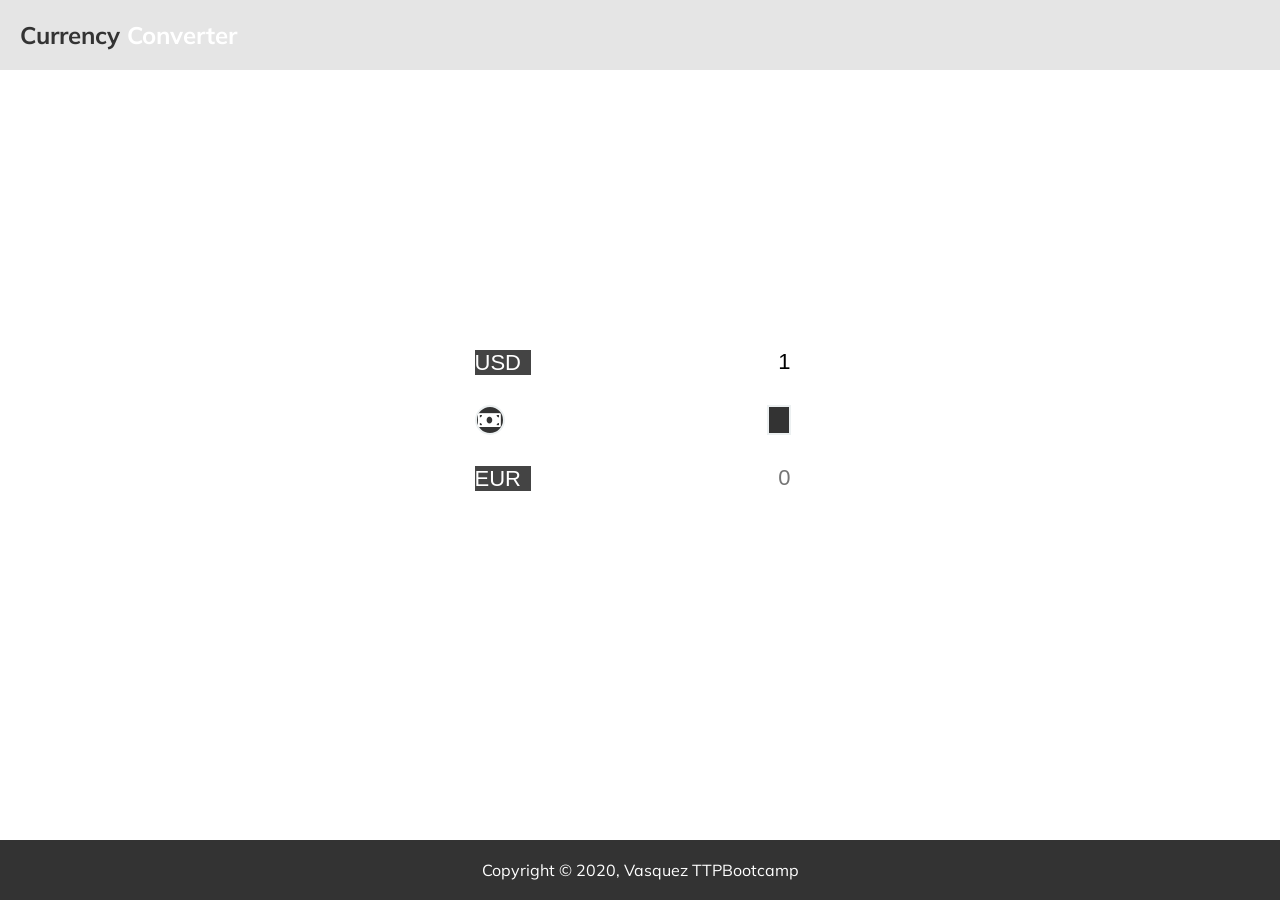
<file: index.html>
<!DOCTYPE html>
<html lang="en" >
<head>
  <meta charset="UTF-8">
  <title>Currency Converter</title>
  <link rel='stylesheet' href='https://cdnjs.cloudflare.com/ajax/libs/font-awesome/5.10.2/css/all.min.css'>
  <link rel="stylesheet" href="style.css">

</head>
<body>
  <nav id="navbar">
    <h1 class="logo">
      <span class="text-primary">Currency
      </span> Converter
    </h1>
    
  </nav>

<div class="container">
	<div class="currency">
		<select id="fromCurr">
			<option value="AED">AED</option>
			<option value="ARS">ARS</option>
			<option value="AUD">AUD</option>
			<option value="BGN">BGN</option>
			<option value="BRL">BRL</option>
			<option value="BSD">BSD</option>
			<option value="CAD">CAD</option>
			<option value="CHF">CHF</option>
			<option value="CLP">CLP</option>
			<option value="CNY">CNY</option>
			<option value="COP">COP</option>
			<option value="CZK">CZK</option>
			<option value="DKK">DKK</option>
			<option value="DOP">DOP</option>
			<option value="EGP">EGP</option>
			<option value="EUR">EUR</option>
			<option value="FJD">FJD</option>
			<option value="GBP">GBP</option>
			<option value="GTQ">GTQ</option>
			<option value="HKD">HKD</option>
			<option value="HRK">HRK</option>
			<option value="HUF">HUF</option>
			<option value="IDR">IDR</option>
			<option value="ILS">ILS</option>
			<option value="INR">INR</option>
			<option value="ISK">ISK</option>
			<option value="JPY">JPY</option>
			<option value="KRW">KRW</option>
			<option value="KZT">KZT</option>
			<option value="MXN">MXN</option>
			<option value="MYR">MYR</option>
			<option value="NOK">NOK</option>
			<option value="NZD">NZD</option>
			<option value="PAB">PAB</option>
			<option value="PEN">PEN</option>
			<option value="PHP">PHP</option>
			<option value="PKR">PKR</option>
			<option value="PLN">PLN</option>
			<option value="PYG">PYG</option>
			<option value="RON">RON</option>
			<option value="RUB">RUB</option>
			<option value="SAR">SAR</option>
			<option value="SEK">SEK</option>
			<option value="SGD">SGD</option>
			<option value="THB">THB</option>
			<option value="TRY">TRY</option>
			<option value="TWD">TWD</option>
			<option value="UAH">UAH</option>
			<option value="USD" selected>USD</option>
			<option value="UYU">UYU</option>
			<option value="VND">VND</option>
			<option value="ZAR">ZAR</option>
		</select>
		<input type="number" id="fromAmmount" placeholder="0" value=1 />
	</div>
	<div class="middle">
		<button id="exchange">
			<i class="fas fa-money-bill"></i>
		</button>
		<div class="rate" id="rate"></div>
	</div>
	<div class="currency">
		<select id="toCurr"><option value="AED">AED</option>
			<option value="ARS">ARS</option>
			<option value="AUD">AUD</option>
			<option value="BGN">BGN</option>
			<option value="BRL">BRL</option>
			<option value="BSD">BSD</option>
			<option value="CAD">CAD</option>
			<option value="CHF">CHF</option>
			<option value="CLP">CLP</option>
			<option value="CNY">CNY</option>
			<option value="COP">COP</option>
			<option value="CZK">CZK</option>
			<option value="DKK">DKK</option>
			<option value="DOP">DOP</option>
			<option value="EGP">EGP</option>
			<option value="EUR" selected>EUR</option>
			<option value="FJD">FJD</option>
			<option value="GBP">GBP</option>
			<option value="GTQ">GTQ</option>
			<option value="HKD">HKD</option>
			<option value="HRK">HRK</option>
			<option value="HUF">HUF</option>
			<option value="IDR">IDR</option>
			<option value="ILS">ILS</option>
			<option value="INR">INR</option>
			<option value="ISK">ISK</option>
			<option value="JPY">JPY</option>
			<option value="KRW">KRW</option>
			<option value="KZT">KZT</option>
			<option value="MXN">MXN</option>
			<option value="MYR">MYR</option>
			<option value="NOK">NOK</option>
			<option value="NZD">NZD</option>
			<option value="PAB">PAB</option>
			<option value="PEN">PEN</option>
			<option value="PHP">PHP</option>
			<option value="PKR">PKR</option>
			<option value="PLN">PLN</option>
			<option value="PYG">PYG</option>
			<option value="RON">RON</option>
			<option value="RUB">RUB</option>
			<option value="SAR">SAR</option>
			<option value="SEK">SEK</option>
			<option value="SGD">SGD</option>
			<option value="THB">THB</option>
			<option value="TRY">TRY</option>
			<option value="TWD">TWD</option>
			<option value="UAH">UAH</option>
			<option value="USD">USD</option>
			<option value="UYU">UYU</option>
			<option value="VND">VND</option>
			<option value="ZAR">ZAR</option>
		</select>
		<input type="number" id="toAmmount" placeholder="0" />
	</div>
</div>

<footer id="main-footer" class="bg-dark text-center py-1">
  <div class="container">
    <p>Copyright &copy; 2020, Vasquez TTPBootcamp</p>
  </div>
</footer>

  <script  src="function.js"></script>

</body>
</html>
</file>
<file: style.css>
@import url('https://fonts.googleapis.com/css?family=Muli&display=swap');
* {
  margin: 0;
  padding: 0;
	box-sizing: border-box;
}

#navbar {
  position: fixed;
  top: 0;
  background: #e5e5e5;
  color: #ffffff;
  overflow: auto;
  z-index: 1;
  width: 100%;
}

#navbar h1 {
  float: left;
  padding: 20px;
}

.text-primary {
  color: #333;
}

body {
  background-image: url('https://i.pinimg.com/originals/31/2a/57/312a57cf4d85eac8f1334fc83618e4ad.jpg');
  background-attachment: fixed;
  background-position: center;
  background-repeat: no-repeat;
  background-size: cover;
  font-family: 'Muli', sans-serif;
	display: flex;
	flex-direction: column;
	justify-content: center;
	align-items: center;
	height: 100vh;
	margin: 0;
}

.currency {
	display: flex;
	align-items: center;
	justify-content: space-between;
}
.currency select {
	background: #444;
  background-repeat: no-repeat, repeat;
  background-position: right .2em top 50%, 0 0;
  background-size: .50em auto, 100%;
  color: #fff;
	border: 0;
	padding-right: 5px;
	font-size: 22px;
    -moz-appearance: none;
    -webkit-appearance: none;
    appearance: none;
}
.currency input {
	border: 0;
	background: #ffffff;
	font-size: 22px;
	text-align: right;
}
.middle {
	color: #fff;
	display: flex;
	align-items: center;
	justify-content: space-between;
}
.middle button {
	background-color: #333;
	border: 2px solid #ecf0f1;
	border-radius: 50%;
	cursor: pointer;
	color: #ffffff;
	font-size: 18px;
	display: flex;
	align-items: center;
	justify-content: center;
	height: 30px;
	width: 30px;
}
.middle button:active {
	transform: rotate(90deg) scale(0.9);
}
.middle .rate {
	background-color: #333;
	border: 2px solid #ecf0f1;
	font-size: 18px;
	display: flex;
	align-items: center;
	justify-content: center;
	height: 30px;
	padding: 0 10px;
	margin: 30px 15px 30px 25px;
}
select:focus, input:focus, button:focus {
	outline: 0;
}

#main-footer {
  text-align: center;
  background: #333;
  color: #fff;
  bottom: 0;
  width: 100%;
  padding: 20px;
}

.container {
  max-width: 1100px;
  margin: auto;
  padding: 0 2rem;
  overflow: hidden;
}
</file>
